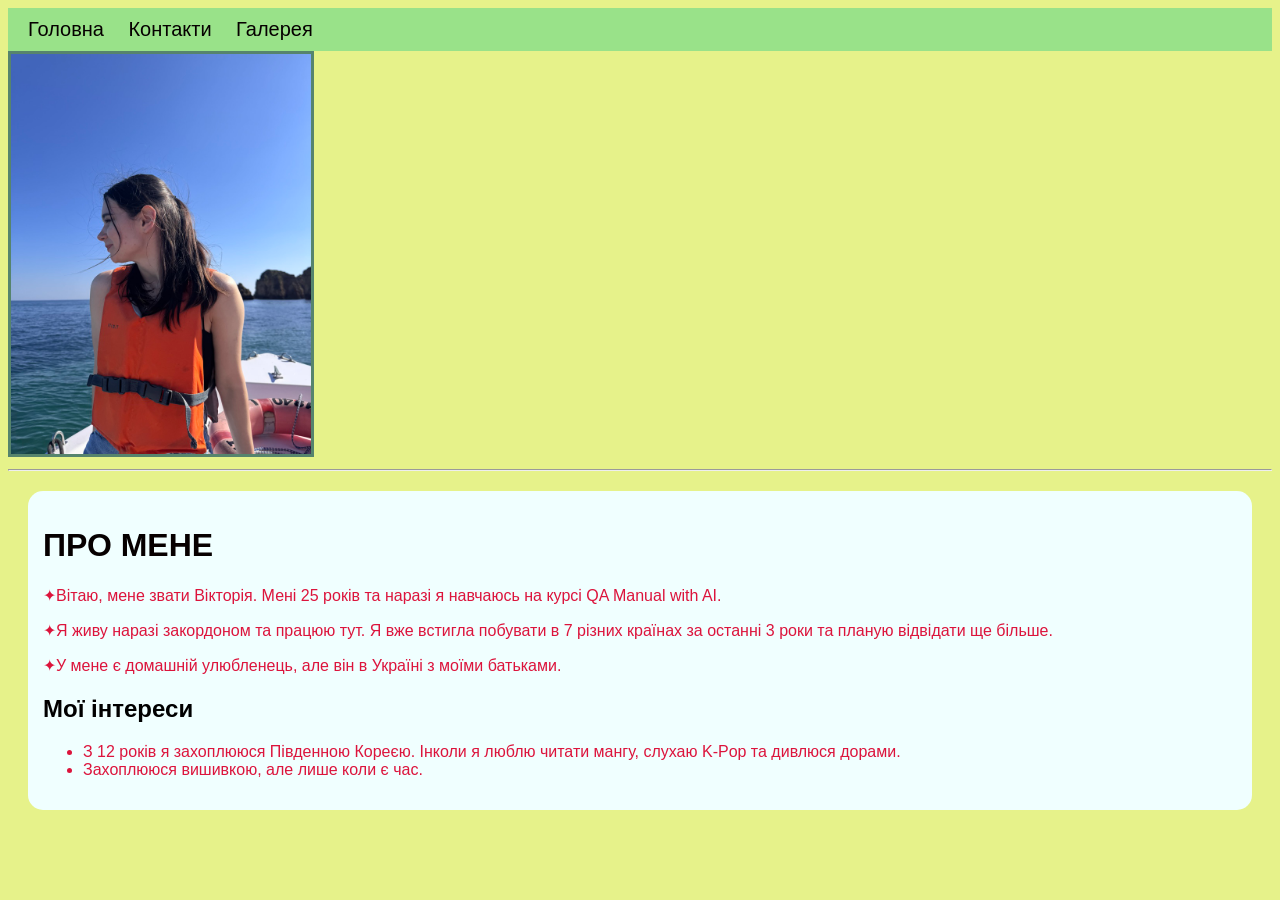
<file: index.html>
<!DOCTYPE html>
<html lang="uk">
<head>
    <meta charset="UTF-8">
    <title>Про мене</title>
    <link rel="stylesheet" href="style.css">
</head>
<body>
    <nav class="menu">
        <a href="index.html">Головна</a>
        <a href="pages/contact.html">Контакти</a>
        <a href="pages/gallery.html">Галерея</a>
</nav>
<img src="photo/me.jpg" width="300" class="main-photo">
<hr>
<div class="card">
<h1 id="main-title">ПРО МЕНЕ</h1>
<p class="about-text">✦Вітаю, мене звати Вікторія. Мені 25 років та наразі я навчаюсь на курсі QA Manual with AI.</p>
<p class="about-text">✦Я живу наразі закордоном та працюю тут. Я вже встигла побувати в 7 різних країнах за останні 3 роки та планую відвідати ще більше.</p>
<p class="about-text">✦У мене є домашній улюбленець, але він в Україні з моїми батьками.</p>
<h2> Мої інтереси</h2>
<ul>
    <li class="interest-text"> З 12 років я захоплююся Південною Кореєю. Інколи я люблю читати мангу, слухаю K-Pop та дивлюся дорами.
    </li>
    <li class="interest-text"> Захоплююся вишивкою, але лише коли є час.</li>
</ul>
</div>
</body>
</html>
</file>
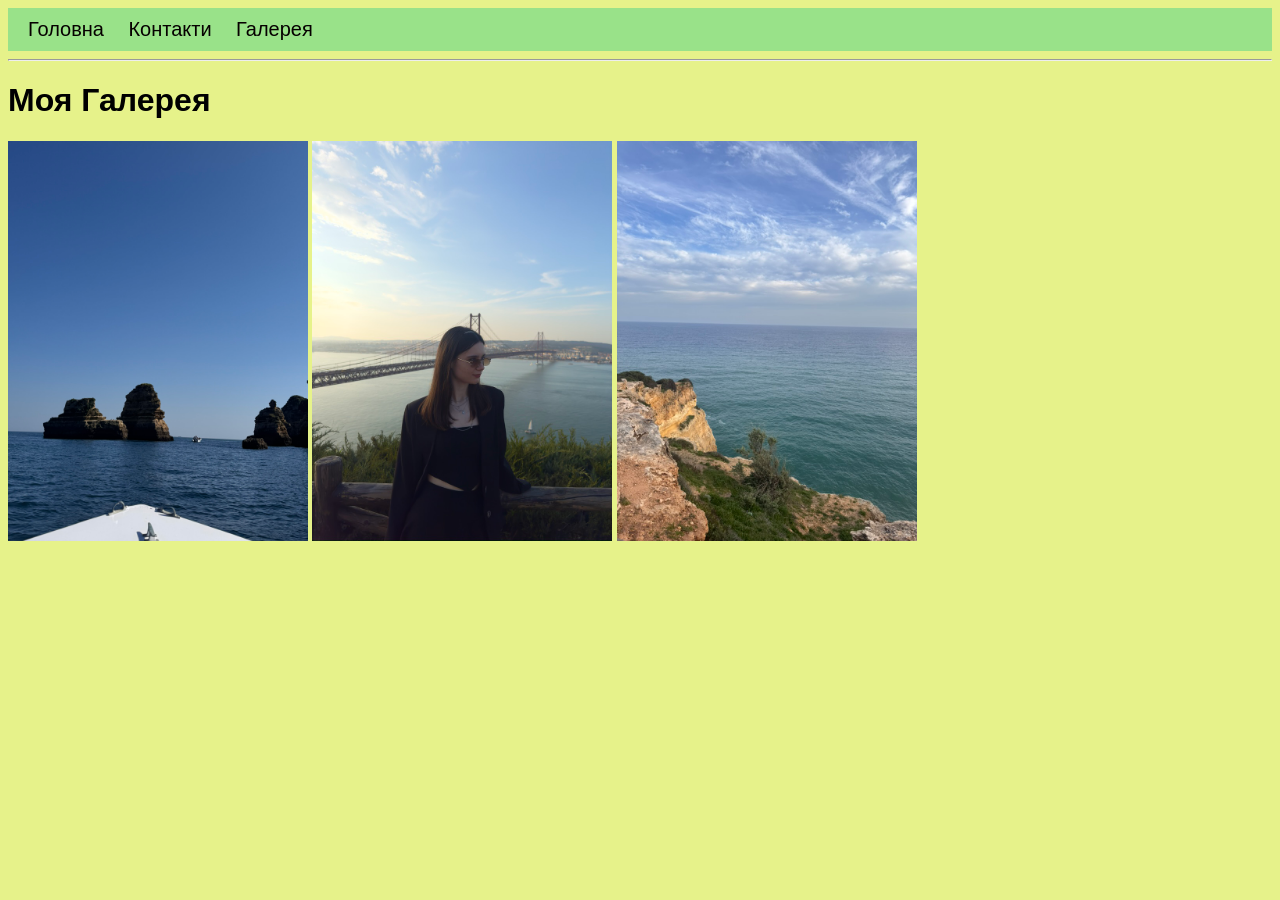
<file: pages/gallery.html>
<!DOCTYPE html>
<html lang="uk">
    <head>
        <meta charset="UTF-8">
        <title>Галерея</title>
        <link rel="stylesheet" href="../style.css">
    </head>
<body>
    <nav class="menu">
        <a href="../index.html">Головна</a>
        <a href="contact.html">Контакти</a>
        <a href="gallery.html">Галерея</a>
    </nav>
    <hr>
    <h1>Моя Галерея</h1>
    <img src="../photo/ocean.jpg" alt="Фото 1" width="300">
    <img src="../photo/bridge.jpg" alt="Фото 2" width="300">
    <img src="../photo/view.jpg" alt="Фото 3" width="300">
</body>
</html>
</file>
<file: style.css>
body {
    background-color: rgb(230, 242, 138);
    font-family: Arial, Helvetica, sans-serif;
}
.menu {
    background-color: rgb(153, 226, 137);
    padding: 10px;

}
#main-title {
    color: #060000;
}
.about-text {
    color: crimson;
    font-size: 16px;
}
.main-photo {
    border: 3px solid rgb(86, 132, 109);
}
.menu a {
    color: #060000;
    text-decoration: none;
    margin: 10px;
    font-size: 20px;
}
.menu a:hover {
    color: darkmagenta;

}
.card {
    background-color: azure;
    padding: 15px;
    margin: 20px;
    border-radius: 15px;
}
.interest-text {
    color: crimson;
}
</file>
